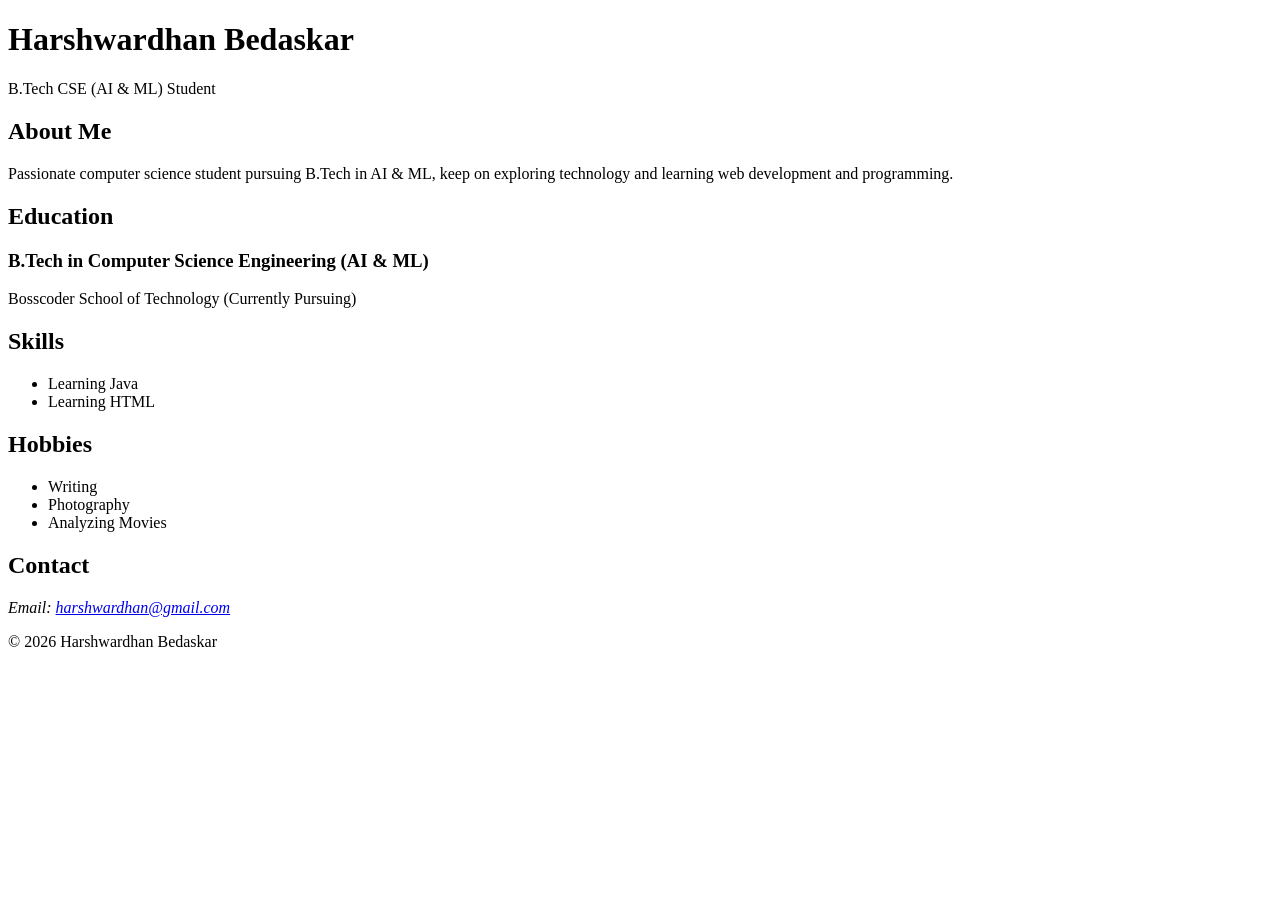
<file: P05/P05.html>
<!DOCTYPE html>
<html lang="en">
<head>
    <meta charset="UTF-8">
    <title>Harshwardhan Bedaskar</title>
</head>
<body>

    <header>
        <h1>Harshwardhan Bedaskar</h1>
        <p>B.Tech CSE (AI & ML) Student</p>
    </header>

    <main>
        <section id="about">
            <h2>About Me</h2>
            <p>Passionate computer science student pursuing B.Tech in AI & ML, keep on exploring technology and learning web development and programming.</p>
        </section>

        <section id="education">
            <h2>Education</h2>
            <article>
                <h3>B.Tech in Computer Science Engineering (AI & ML)</h3>
                <p>Bosscoder School of Technology (Currently Pursuing)</p>
            </article>
        </section>

        <section id="skills">
            <h2>Skills</h2>
            <ul>
                <li>Learning Java</li>
                <li>Learning HTML</li>
            </ul>
        </section>
    </main>

    <aside>
        <section id="hobbies">
            <h2>Hobbies</h2>
            <ul>
                <li>Writing</li>
                <li>Photography</li>
                <li>Analyzing Movies</li>
            </ul>
        </section>
    </aside>

    <footer>
        <section id="contact">
            <h2>Contact</h2>
            <address>
                Email: <a href="mailto:harshwardhan@gmail.com">harshwardhan@gmail.com</a>
            </address>
        </section>
        <p>&copy 2026 Harshwardhan Bedaskar</p>
    </footer>

</body>
</html>
</file>
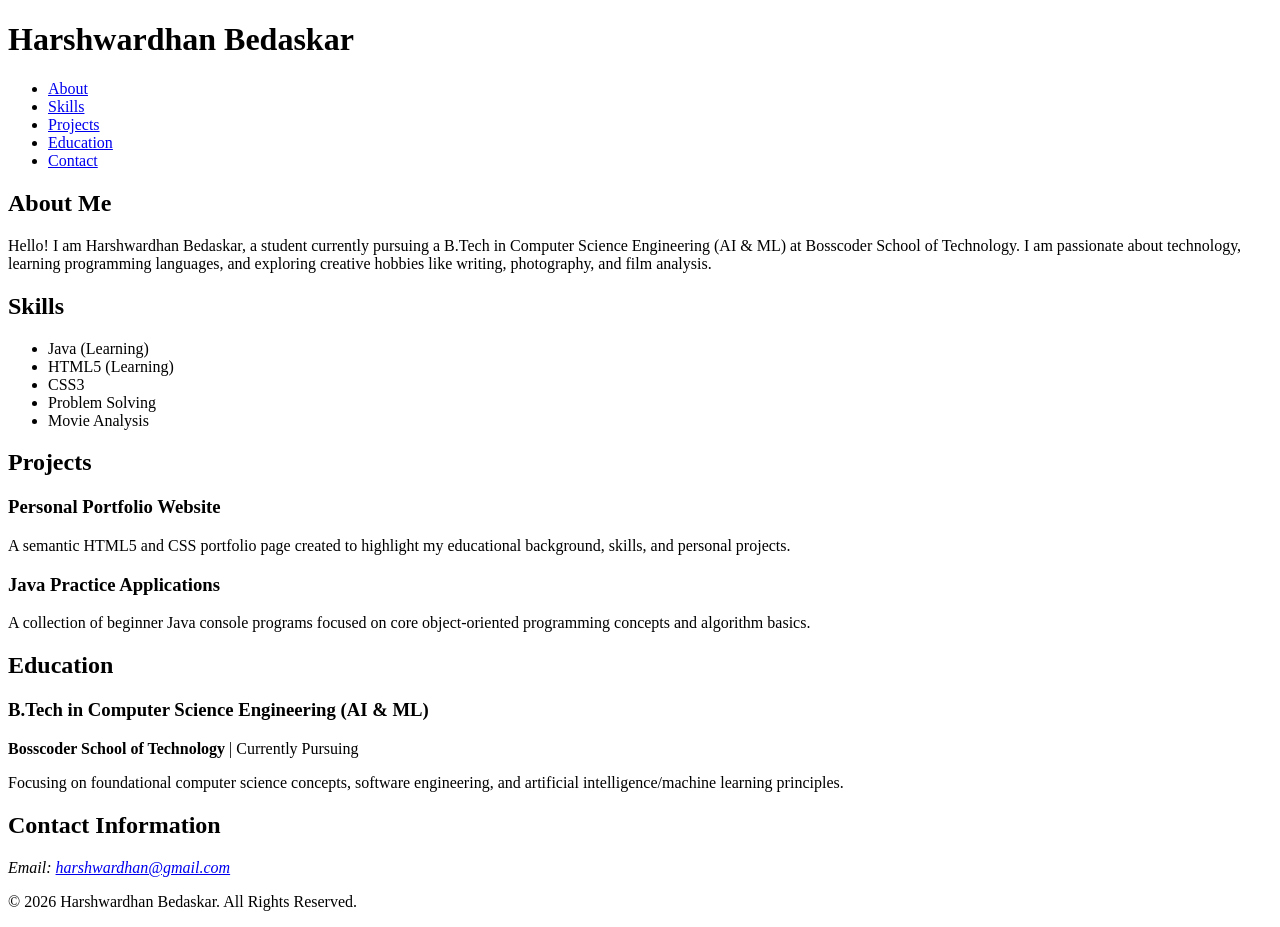
<file: P06/P06.html>
<!DOCTYPE html>
<html lang="en">
<head>
    <meta charset="UTF-8">
    <title>Harshwardhan Bedaskar - Portfolio</title>
    
</head>
<body>

    
    <header>
        <h1>Harshwardhan Bedaskar</h1>
        <nav>
         <ul>
         <li><a href="#about">About</a></li>
         <li><a href="#skills">Skills</a></li>
         <li><a href="#projects">Projects</a></li>
         <li><a href="#education">Education</a></li>
         <li><a href="#contact">Contact</a></li>
            </ul>
        </nav>
    </header>

    <main>
        <!-- About Section -->
        <section >
            <h2>About Me</h2>
            <p>
                Hello! I am Harshwardhan Bedaskar, a student currently pursuing a B.Tech in Computer Science Engineering (AI & ML) at Bosscoder School of Technology. I am passionate about technology, learning programming languages, and exploring creative hobbies like writing, photography, and film analysis.
            </p>
        </section>
        <section >
            <h2>Skills</h2>
            <ul >
                <li>Java (Learning)</li>
                <li>HTML5 (Learning)</li>
                <li>CSS3</li>
                <li>Problem Solving</li>
                <li>Movie Analysis</li>
            </ul>
        </section>
        <section >
            <h2>Projects</h2>
            <div >
                <article >
                    <h3>Personal Portfolio Website</h3>
                    <p>A semantic HTML5 and CSS portfolio page created to highlight my educational background, skills, and personal projects.</p>
                </article>
                <article >
                    <h3>Java Practice Applications</h3>
                    <p>A collection of beginner Java console programs focused on core object-oriented programming concepts and algorithm basics.</p>
                </article>
               </div>
             </section>
              <section >
            <h2>Education</h2>
            <article>
                <h3>B.Tech in Computer Science Engineering (AI & ML)</h3>
                <p><strong>Bosscoder School of Technology</strong> | Currently Pursuing</p>
                <p>Focusing on foundational computer science concepts, software engineering, and artificial intelligence/machine learning principles.</p>
                </article>
                </section>
                </main>
               <footer >
               <section >
               <h2>Contact Information</h2>
               <address>
                Email: <a href="mailto:harshwardhan@gmail.com">harshwardhan@gmail.com</a><br>
               </address>
               </section>
               <p>&copy 2026 Harshwardhan Bedaskar. All Rights Reserved.</p>
            </footer>

</body>
</html>
</file>
